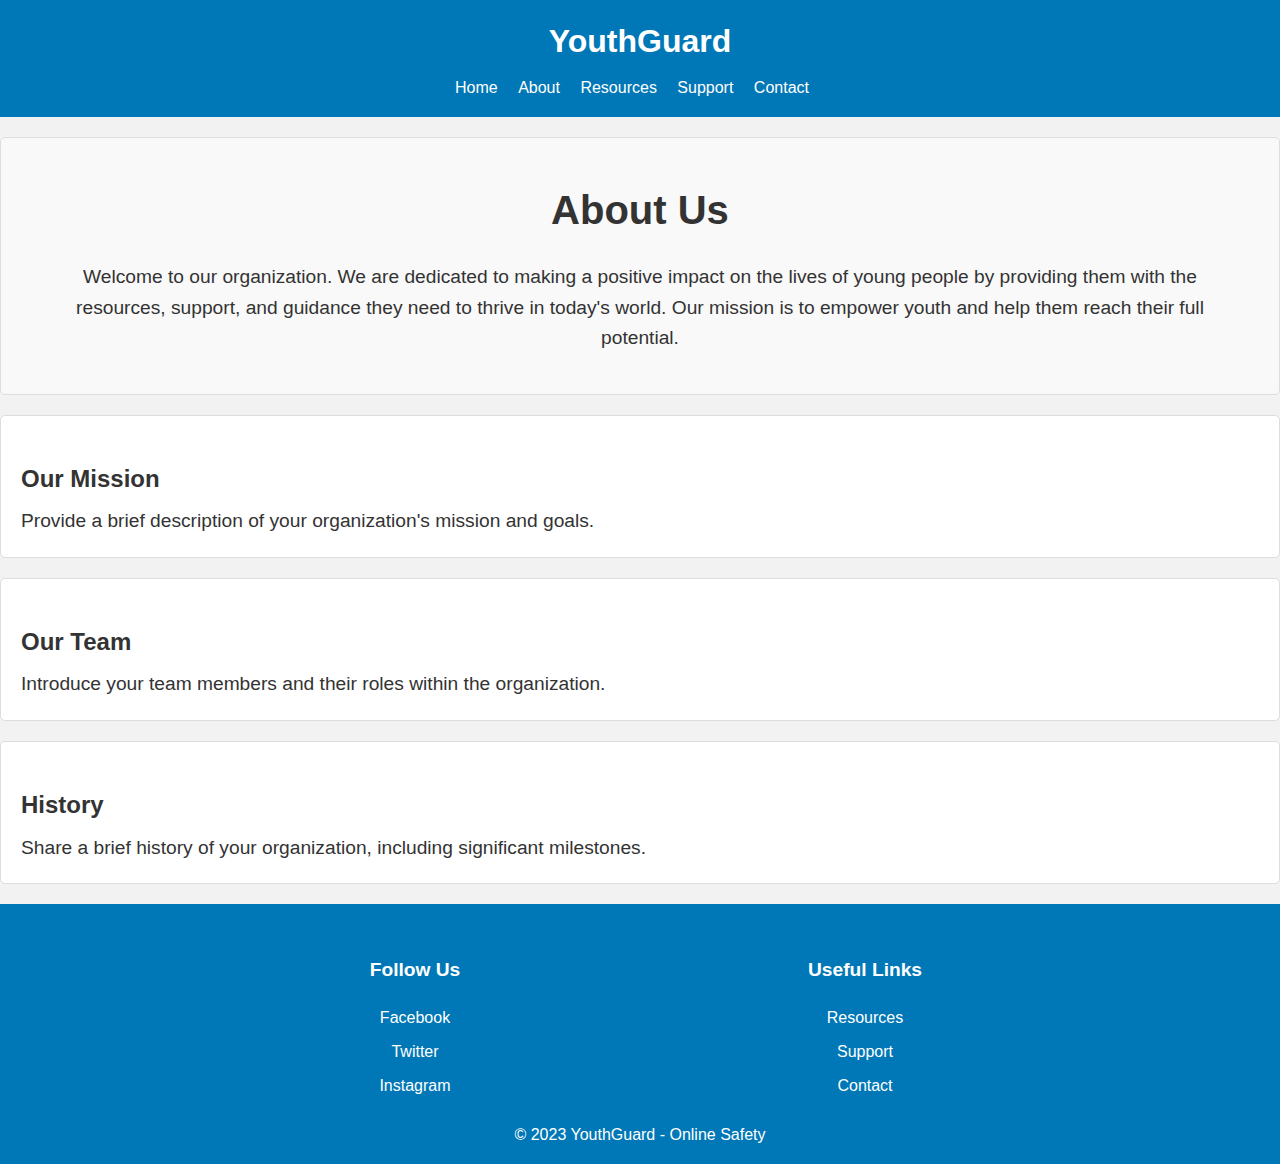
<file: Protecting Youth/about.html>
<!DOCTYPE html>
<html lang="en">
<head>
    <meta charset="UTF-8">
    <meta name="viewport" content="width=device-width, initial-scale=1.0">
    <title>About Us</title>
    <link rel="stylesheet" href="style.css">
</head>
<body>
    <header>
        <h1>YouthGuard</h1>
        <nav>
            <ul>
                <li><a href="http://127.0.0.1:5500/homepage.html">Home</a></li>
                <li><a href="http://127.0.0.1:5500/about.html">About</a></li>
                <li><a href="http://127.0.0.1:5500/help.html">Resources</a></li>
                <li><a href="http://127.0.0.1:5500/support.html">Support</a></li>
                <li><a href="http://127.0.0.1:5500/contact.html">Contact</a></li>
            </ul>
        </nav>
    </header> 

    <!-- Main Content Section -->
    <section id="about" class="sbox">
        <h2>About Us</h2>
        <p>Welcome to our organization. We are dedicated to making a positive impact on the lives of young people by providing them with the resources, support, and guidance they need to thrive in today's world. Our mission is to empower youth and help them reach their full potential.</p>
</section>

    <!-- About Content Section -->
    <section class="sbox">
        <h3>Our Mission</h3>
        <p>Provide a brief description of your organization's mission and goals.</p>
    </section>

    <section class="sbox">
        <h3>Our Team</h3>
        <p>Introduce your team members and their roles within the organization.</p>
    </section>

    <section class="sbox">
        <h3>History</h3>
        <p>Share a brief history of your organization, including significant milestones.</p>
    </section>

    <!-----Footer------>
    <footer>
        <div class="footer-content">
            <div class="follow-us">
                <h3>Follow Us</h3>
                <ul>
                    <li><a href="#">Facebook</a></li>
                    <li><a href="#">Twitter</a></li>
                    <li><a href="#">Instagram</a></li>
                </ul>
            </div>
            <div class="useful-links">
                <h3>Useful Links</h3>
                <ul>
                    <li><a href="#resources">Resources</a></li>
                    <li><a href="#support">Support</a></li>
                    <li><a href="#contact">Contact</a></li>
                </ul>
            </div>
        </div>
        <p>&copy; 2023 YouthGuard - Online Safety</p>
    </footer>
</body>
</html>
</file>
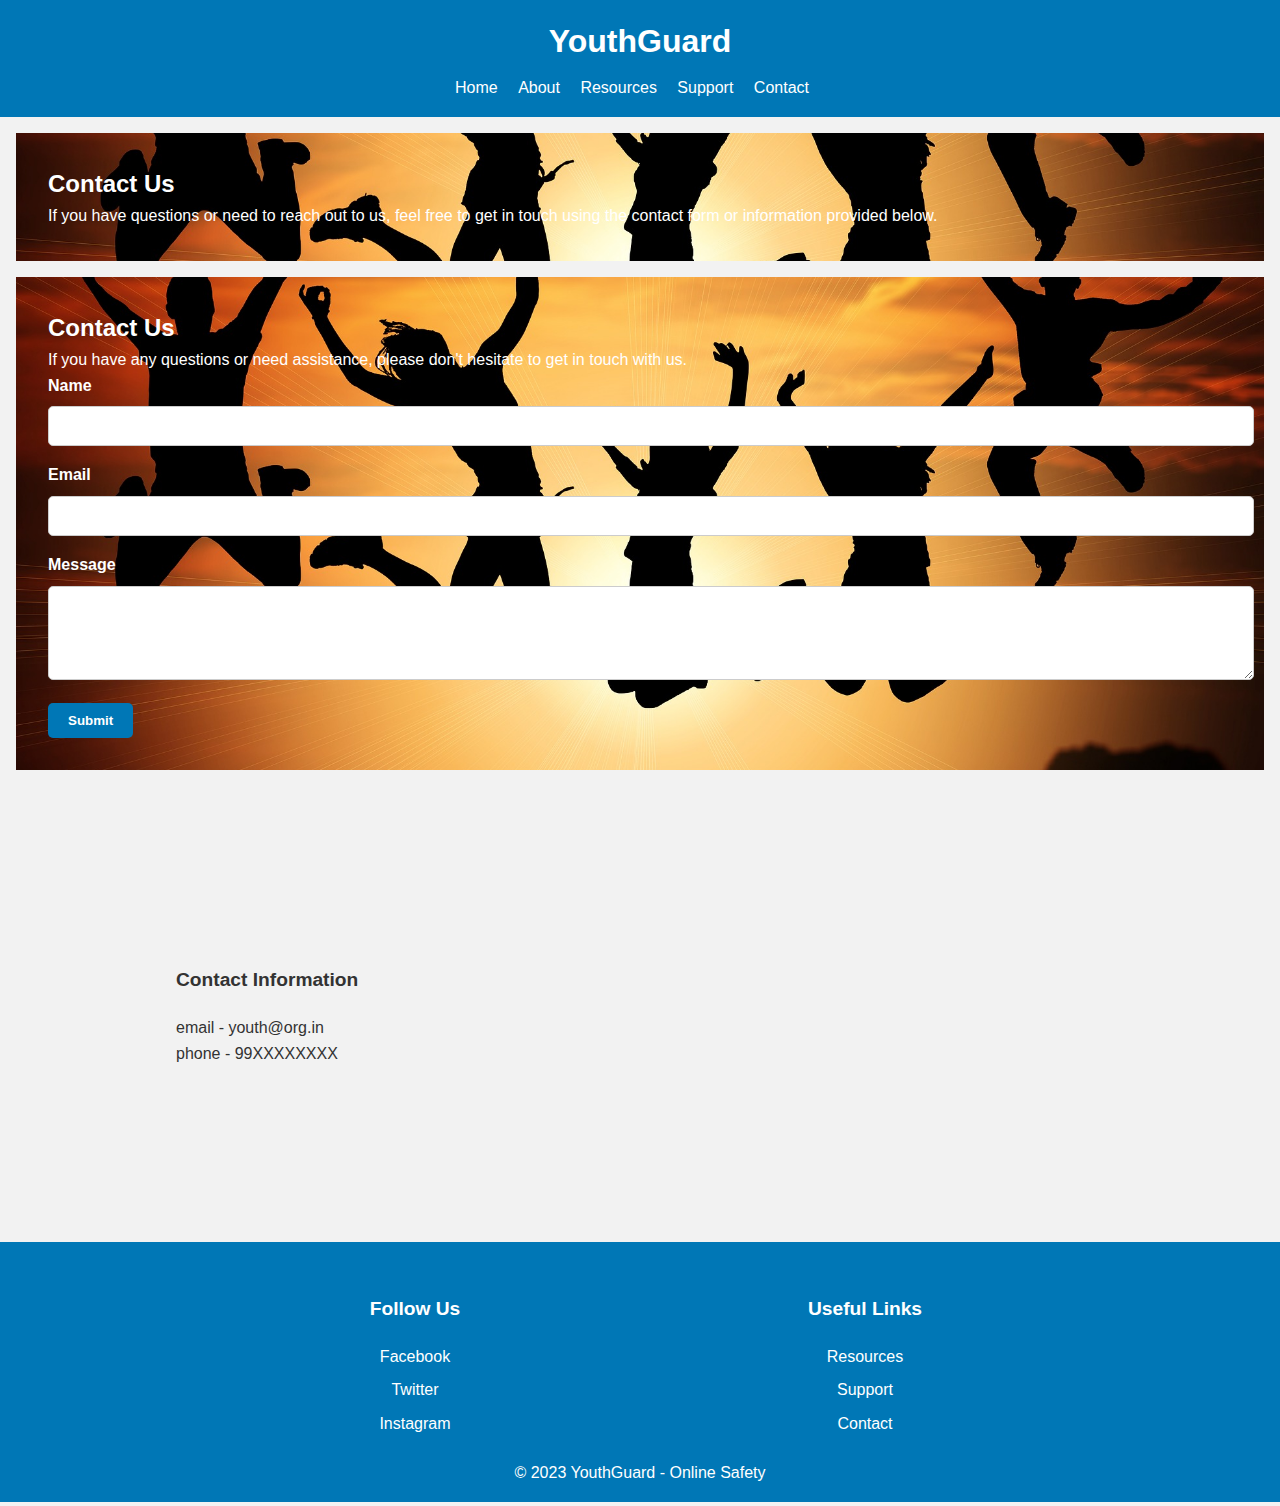
<file: Protecting Youth/contact.html>
<!DOCTYPE html>
<html lang="en">
<head>
    <meta charset="UTF-8">
    <meta name="viewport" content="width=device-width, initial-scale=1.0">
    <title>Contact Us</title>
    <link rel="stylesheet" href="style.css">
</head>
<body>
    <!-- Header Section (You can reuse the header from your main page) -->
    <header>
        <h1>YouthGuard</h1>
        <nav>
            <ul>
                <li><a href="http://127.0.0.1:5500/homepage.html">Home</a></li>
                <li><a href="http://127.0.0.1:5500/about.html">About</a></li>
                <li><a href="http://127.0.0.1:5500/help.html">Resources</a></li>
                <li><a href="http://127.0.0.1:5500/support.html">Support</a></li>
                <li><a href="http://127.0.0.1:5500/contact.html">Contact</a></li>
            </ul>
        </nav>
    </header> 

    <!-- Main Content Section -->
    <section id="contact" class="contactc">
        <h2>Contact Us</h2>
        <p>If you have questions or need to reach out to us, feel free to get in touch using the contact form or information provided below.</p>
    </section>

    <!-- Contact Form Section -->
    <section id="contact" class="section-box with-background">
        <h2>Contact Us</h2>
        <p>If you have any questions or need assistance, please don't hesitate to get in touch with us.</p>
        <form action="process_contact.php" method="post">
            <div class="form-group">
                <label for="name">Name</label>
                <input type="text" id="name" name="name" required>
            </div>
            <div class="form-group">
                <label for="email">Email</label>
                <input type="email" id="email" name="email" required>
            </div>
            <div class="form-group">
                <label for="message">Message</label>
                <textarea id="message" name="message" rows="4" required></textarea>
            </div>
            <button type="submit">Submit</button>
        </form>
    </section>
    
    
    

    <!-- Contact Information Section -->
    <section class="section-box">
        <h3>Contact Information</h3>
        <p> email - youth@org.in</p>
        <p>phone - 99XXXXXXXX</p>
        <!-- Include your contact details here -->
    </section>

     <!-----Footer------>
     <footer>
        <div class="footer-content">
            <div class="follow-us">
                <h3>Follow Us</h3>
                <ul>
                    <li><a href="#">Facebook</a></li>
                    <li><a href="#">Twitter</a></li>
                    <li><a href="#">Instagram</a></li>
                </ul>
            </div>
            <div class="useful-links">
                <h3>Useful Links</h3>
                <ul>
                    <li><a href="#resources">Resources</a></li>
                    <li><a href="#support">Support</a></li>
                    <li><a href="#contact">Contact</a></li>
                </ul>
            </div>
        </div>
        <p>&copy; 2023 YouthGuard - Online Safety</p>
    </footer>
</body>
</html>
</file>
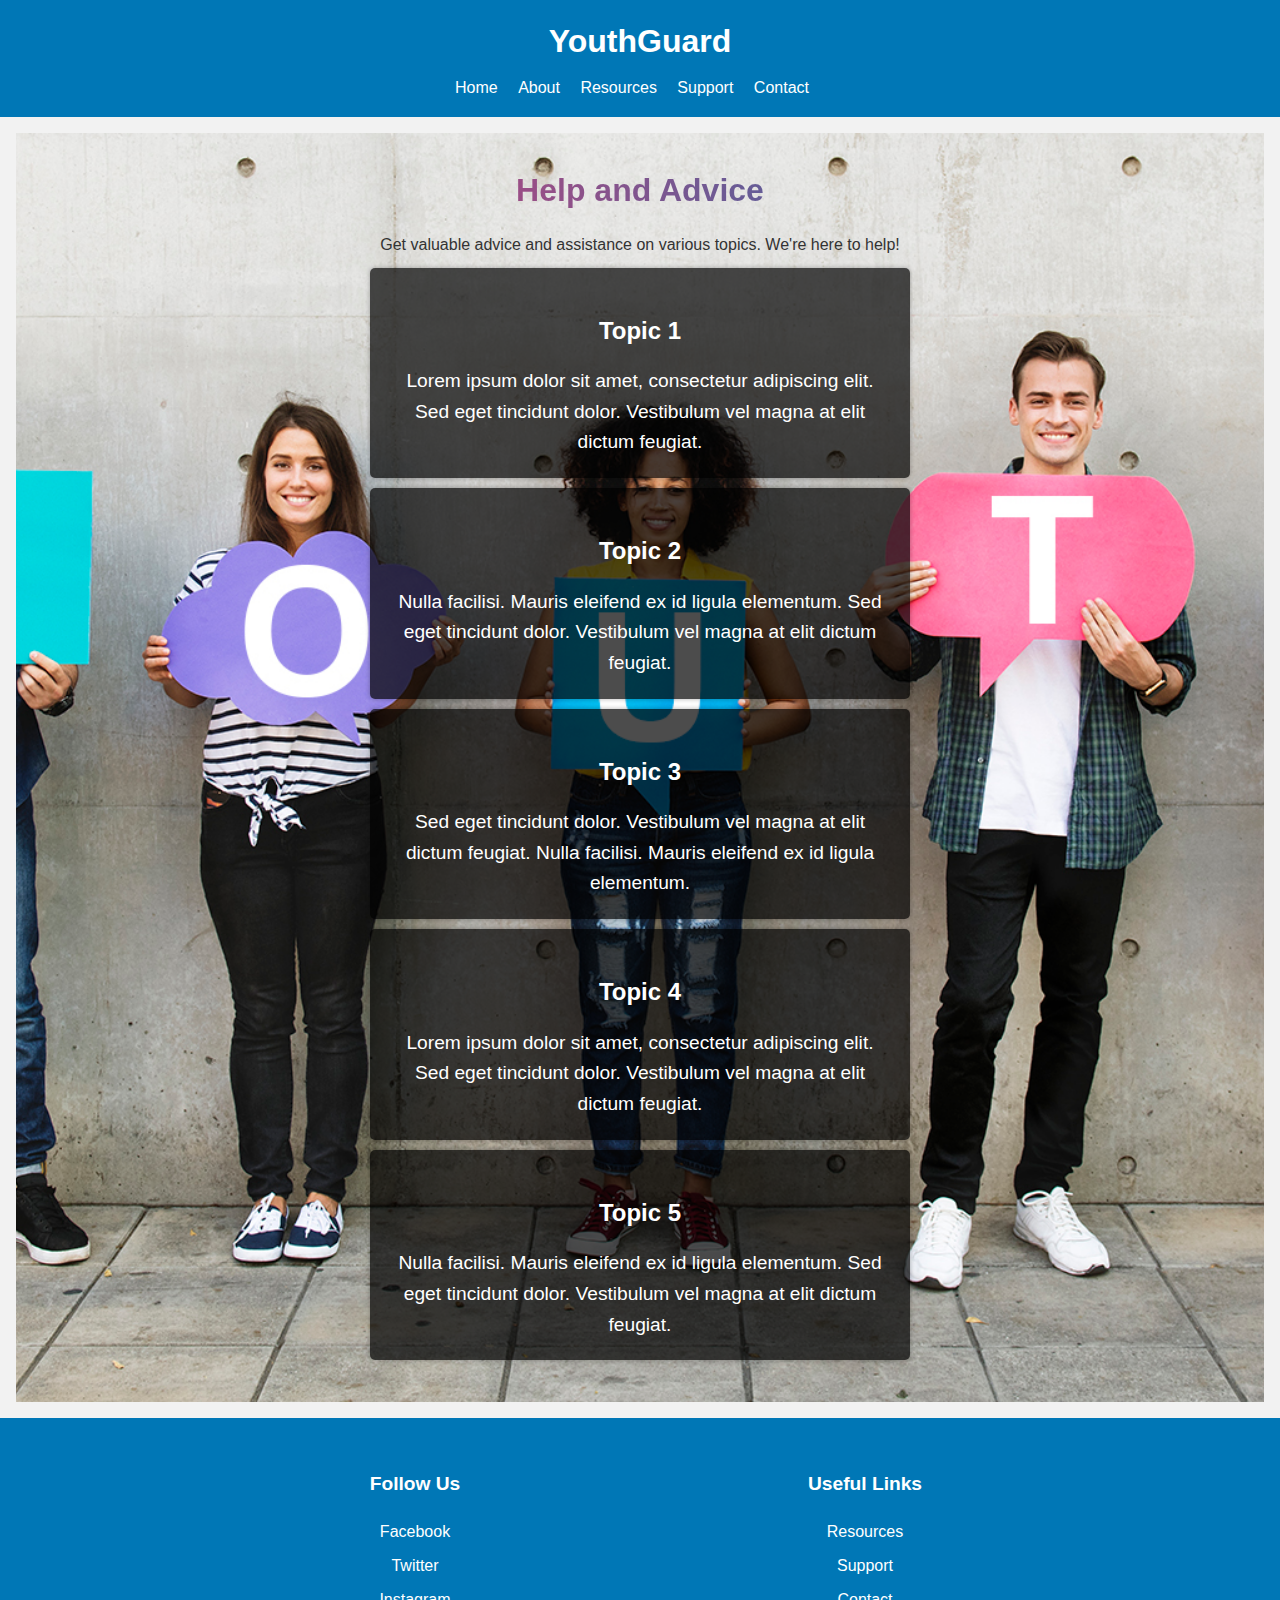
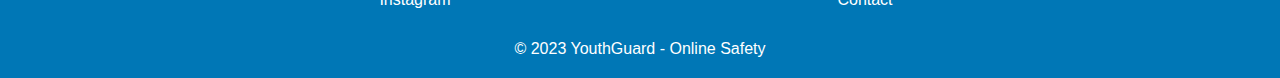
<file: Protecting Youth/help.html>
<!DOCTYPE html>
<html lang="en">
<head>
    <meta charset="UTF-8">
    <meta name="viewport" content="width=device-width, initial-scale=1.0">
    <title>Help and Advice</title>
    <link rel="stylesheet" href="style.css">
</head>
<body>
    <header>
        <h1>YouthGuard</h1>
        <nav>
            <ul>
                <li><a href="http://127.0.0.1:5500/homepage.html">Home</a></li>
                <li><a href="http://127.0.0.1:5500/about.html">About</a></li>
                <li><a href="http://127.0.0.1:5500/help.html">Resources</a></li>
                <li><a href="http://127.0.0.1:5500/support.html">Support</a></li>
                <li><a href="http://127.0.0.1:5500/contact.html">Contact</a></li>
            </ul>
        </nav>
    </header>         
   
        </header>
    
        <!-- Main Content Section -->
        <section id="help-advice" class="section-box with-background">
            <h2>Help and Advice</h2>
            <p>Get valuable advice and assistance on various topics. We're here to help!</p>
            <div class="help-box">
                <h3>Topic 1</h3>
                <p>Lorem ipsum dolor sit amet, consectetur adipiscing elit. Sed eget tincidunt dolor. Vestibulum vel magna at elit dictum feugiat.</p>
            </div>
            <div class="help-box">
                <h3>Topic 2</h3>
                <p>Nulla facilisi. Mauris eleifend ex id ligula elementum. Sed eget tincidunt dolor. Vestibulum vel magna at elit dictum feugiat.</p>
            </div>
            <div class="help-box">
                <h3>Topic 3</h3>
                <p>Sed eget tincidunt dolor. Vestibulum vel magna at elit dictum feugiat. Nulla facilisi. Mauris eleifend ex id ligula elementum.</p>
            </div>
            
            <div class="help-box">
                <h3>Topic 4</h3>
                <p>Lorem ipsum dolor sit amet, consectetur adipiscing elit. Sed eget tincidunt dolor. Vestibulum vel magna at elit dictum feugiat.</p>
            </div>
            <div class="help-box">
                <h3>Topic 5</h3>
                <p>Nulla facilisi. Mauris eleifend ex id ligula elementum. Sed eget tincidunt dolor. Vestibulum vel magna at elit dictum feugiat.</p>
            </div>
        </section>
    
        
    
    

    
     <!-----Footer------>
     <footer>
        <div class="footer-content">
            <div class="follow-us">
                <h3>Follow Us</h3>
                <ul>
                    <li><a href="#">Facebook</a></li>
                    <li><a href="#">Twitter</a></li>
                    <li><a href="#">Instagram</a></li>
                </ul>
            </div>
            <div class="useful-links">
                <h3>Useful Links</h3>
                <ul>
                    <li><a href="#resources">Resources</a></li>
                    <li><a href="#support">Support</a></li>
                    <li><a href="#contact">Contact</a></li>
                </ul>
            </div>
        </div>
        <p>&copy; 2023 YouthGuard - Online Safety</p>
    </footer>
</body>
</html>
</file>
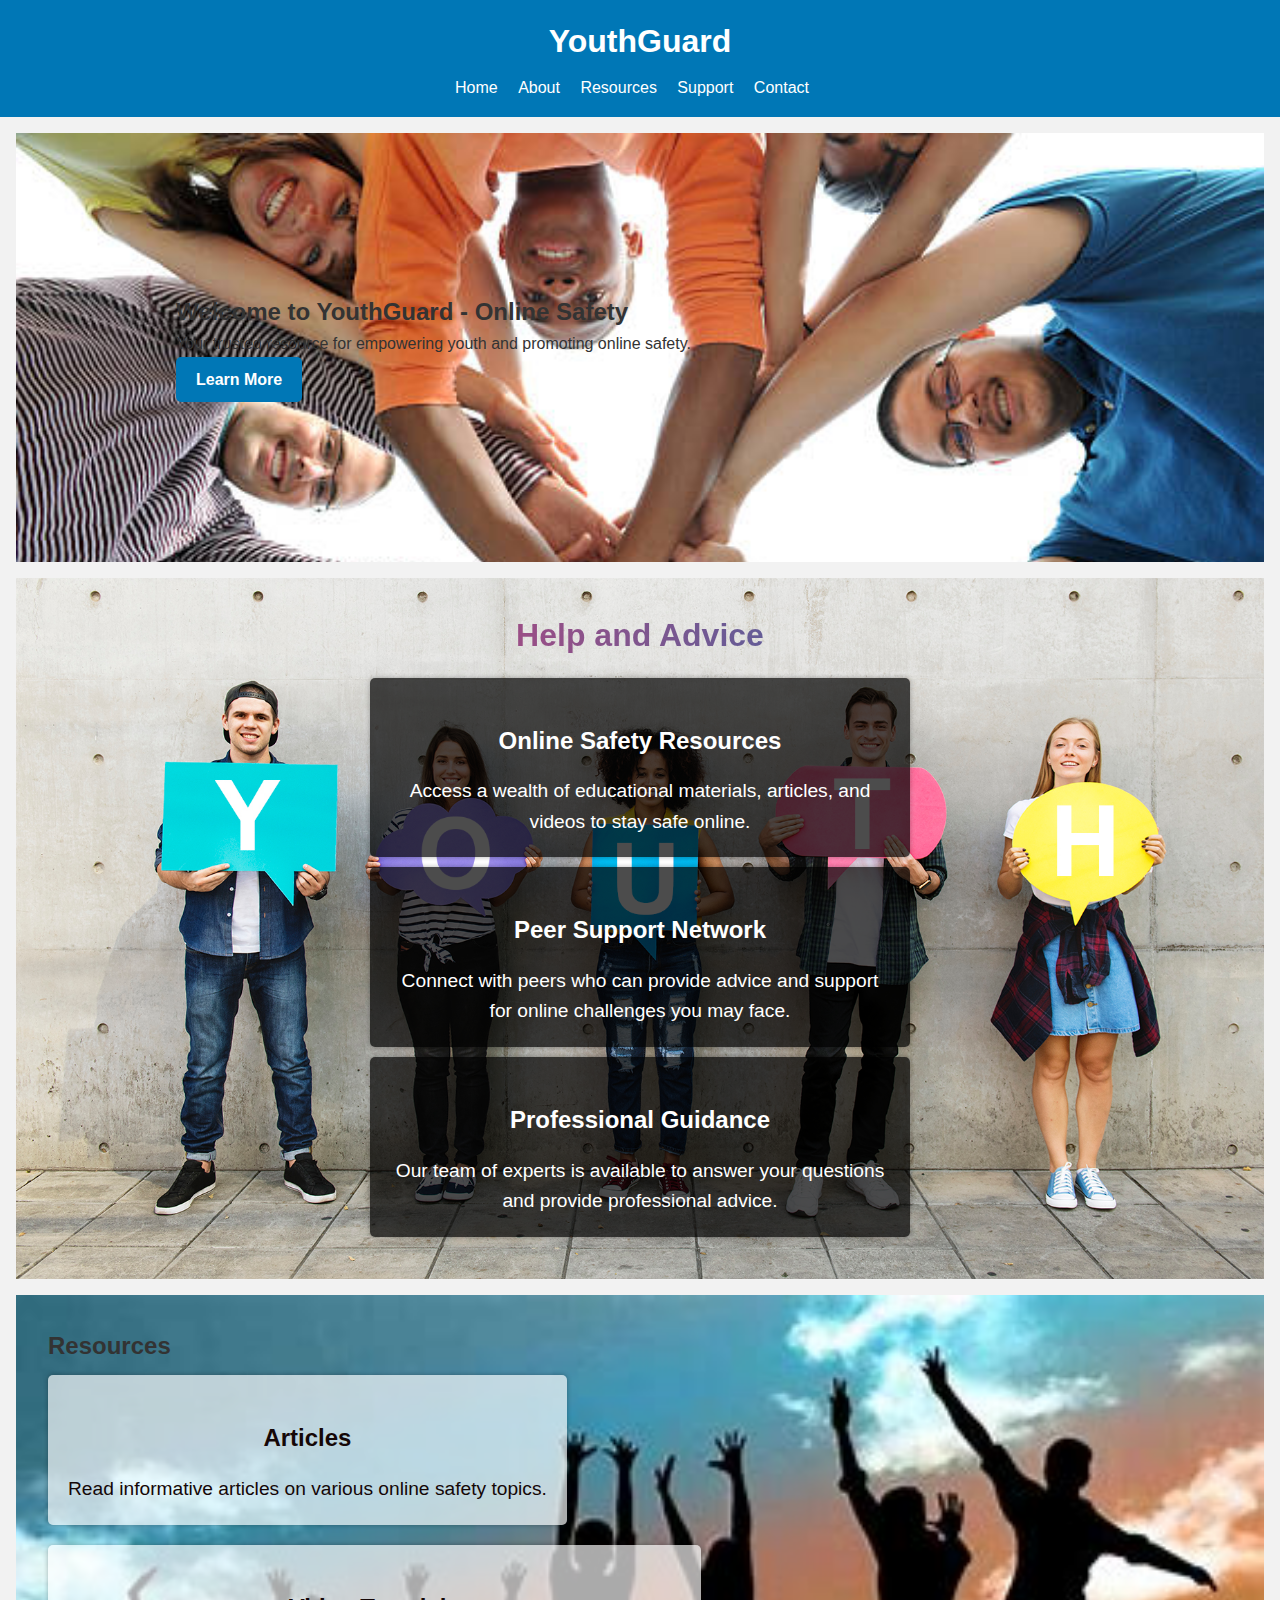
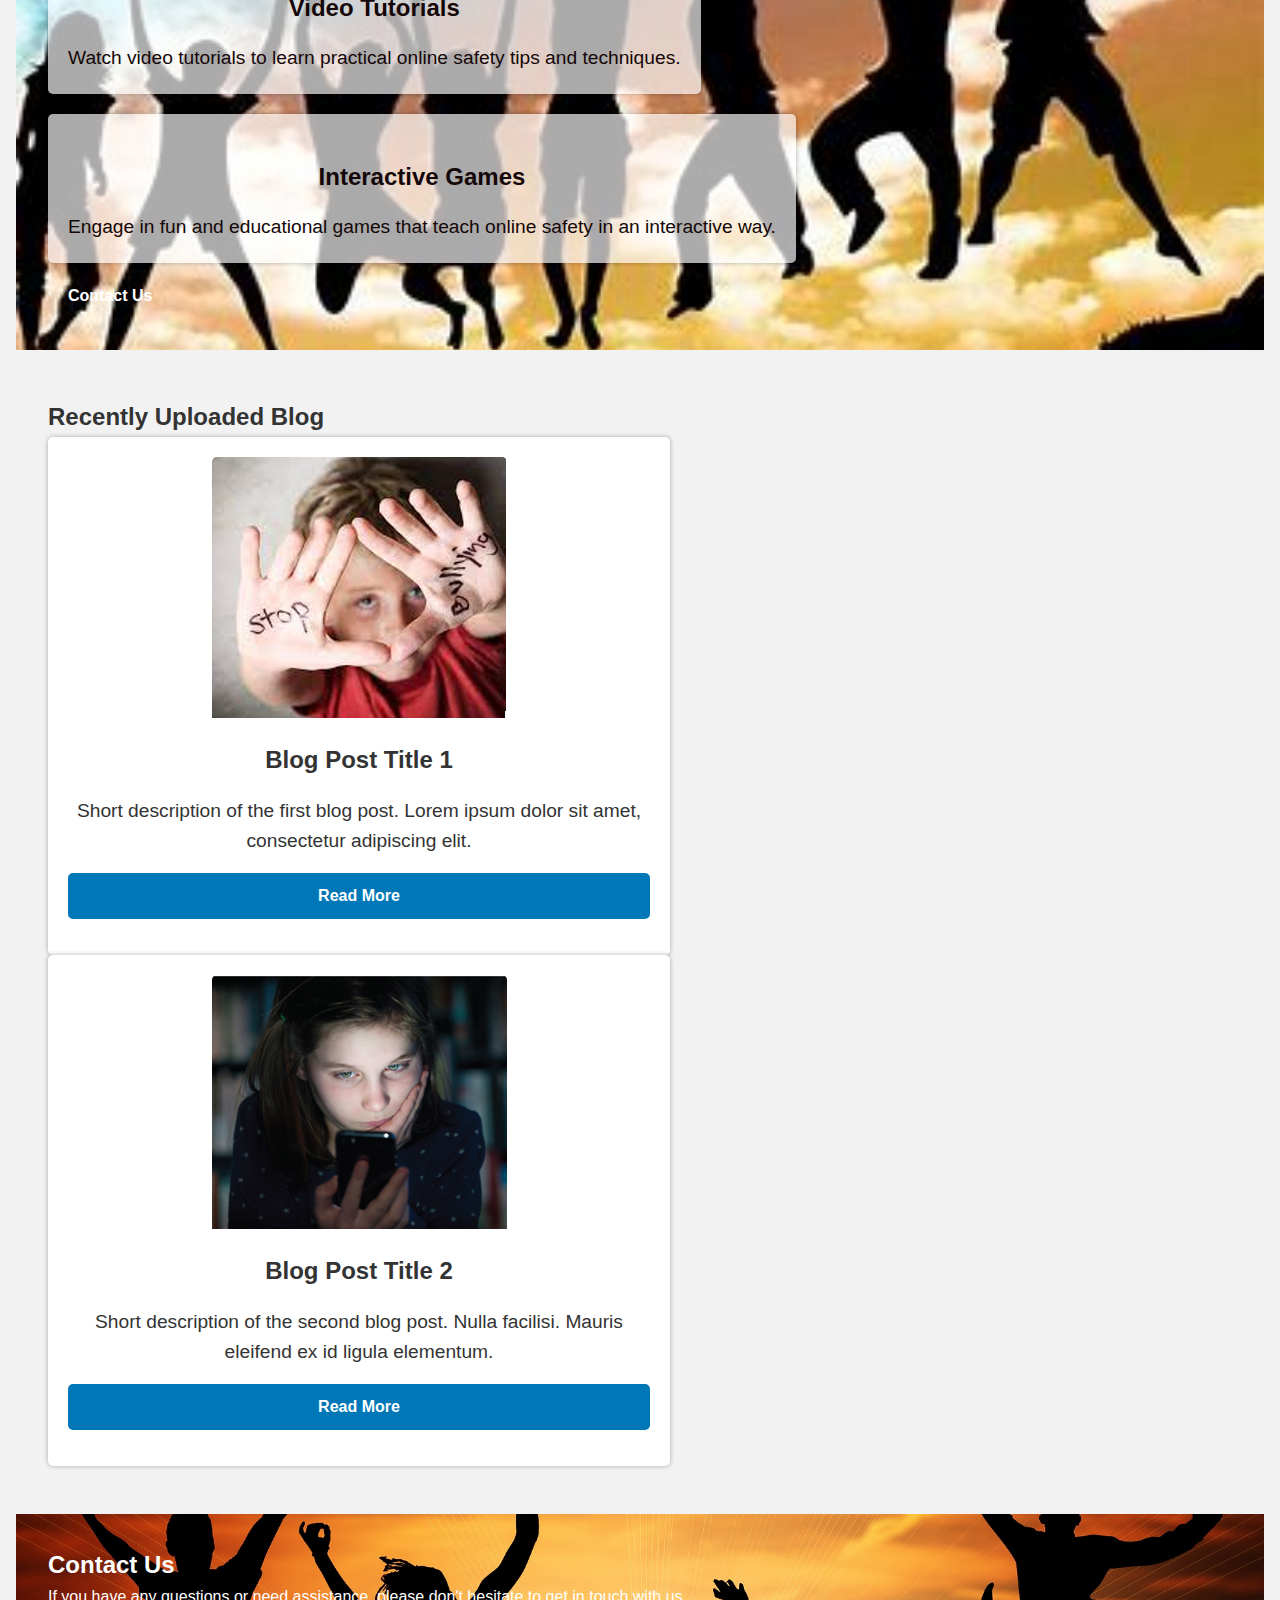
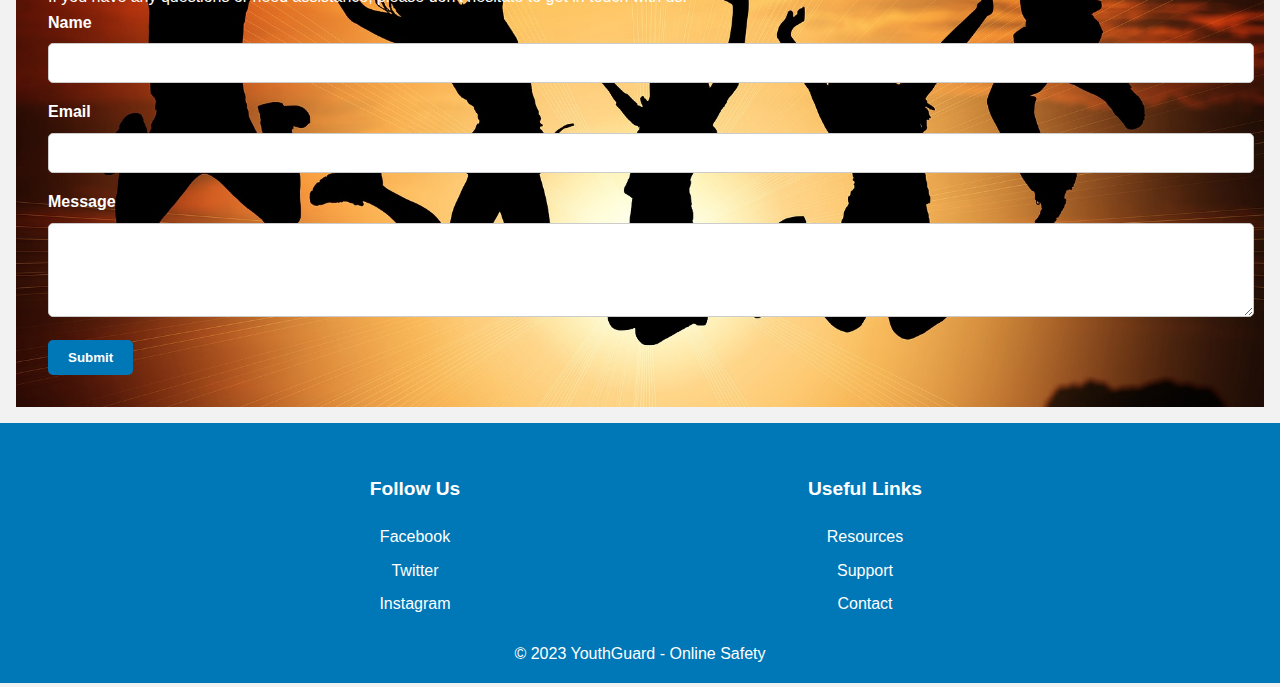
<file: Protecting Youth/homepage.html>
<!DOCTYPE html>
<html lang="en">
<head>
    <meta charset="UTF-8">
    <meta name="viewport" content="width=device-width, initial-scale=1.0">
    <title>YouthGuard - Online Safety</title>
    <link rel="stylesheet" href="style.css">
</head>
<body>
    <header>
        <h1>YouthGuard</h1>
        <nav>
            <ul>
                <li><a href="http://127.0.0.1:5500/homepage.html">Home</a></li>
                <li><a href="http://127.0.0.1:5500/about.html">About</a></li>
                <li><a href="http://127.0.0.1:5500/help.html">Resources</a></li>
                <li><a href="http://127.0.0.1:5500/support.html">Support</a></li>
                <li><a href="http://127.0.0.1:5500/contact.html">Contact</a></li>
            </ul>
        </nav>
    </header>

    <section id="home" style="background-image: url('images/welcome');">
        <h2>Welcome to YouthGuard - Online Safety</h2>
        <p>Your trusted resource for empowering youth and promoting online safety.</p>
        <a href="#about" class="cta-button">Learn More</a>
    </section>



    <section id="help-advice">
        <h2>Help and Advice</h2>
        <div class="help-box">
            <h3>Online Safety Resources</h3>
            <p>Access a wealth of educational materials, articles, and videos to stay safe online.</p>
        </div>
        <div class="help-box">
            <h3>Peer Support Network</h3>
            <p>Connect with peers who can provide advice and support for online challenges you may face.</p>
        </div>
        <div class="help-box">
            <h3>Professional Guidance</h3>
            <p>Our team of experts is available to answer your questions and provide professional advice.</p>
        </div>
        
    </section>


    <section id="resources" style="background-image: url('images/resorces2');">
        <h2>Resources</h2>
        <div class="resource-box">
            <h3>Articles</h3>
            <p>Read informative articles on various online safety topics.</p>
        </div>
        <div class="resource-box">
            <h3>Video Tutorials</h3>
            <p>Watch video tutorials to learn practical online safety tips and techniques.</p>
        </div>
        <div class="resource-box">
            <h3>Interactive Games</h3>
            <p>Engage in fun and educational games that teach online safety in an interactive way.</p>
        </div>
        <a href="#contact" class="cta-button">Contact Us</a>
    </section>

   
<section id="recent-blogs">
    <h2>Recently Uploaded Blog</h2>
    <div class="blog-post">
        <img src="images/blog1.png" alt="Blog Post 1">
        <h3>Blog Post Title 1</h3>
        <p>Short description of the first blog post. Lorem ipsum dolor sit amet, consectetur adipiscing elit.</p>
        <a href="#">Read More</a>
    </div>
    <div class="blog-post">
        <img src="images/blog.png" alt="Blog Post 2">
        <h3>Blog Post Title 2</h3>
        <p>Short description of the second blog post. Nulla facilisi. Mauris eleifend ex id ligula elementum.</p>
        <a href="#">Read More</a>
    </div>
    
</section>


    <!-- ... (previous code) -->

<section id="contact" class="section-box with-background">
    <h2>Contact Us</h2>
    <p>If you have any questions or need assistance, please don't hesitate to get in touch with us.</p>
    <form action="process_contact.php" method="post">
        <div class="form-group">
            <label for="name">Name</label>
            <input type="text" id="name" name="name" required>
        </div>
        <div class="form-group">
            <label for="email">Email</label>
            <input type="email" id="email" name="email" required>
        </div>
        <div class="form-group">
            <label for="message">Message</label>
            <textarea id="message" name="message" rows="4" required></textarea>
        </div>
        <button type="submit">Submit</button>
    </form>
</section>



    <!-----Footer------>
    <footer>
        <div class="footer-content">
            <div class="follow-us">
                <h3>Follow Us</h3>
                <ul>
                    <li><a href="#">Facebook</a></li>
                    <li><a href="#">Twitter</a></li>
                    <li><a href="#">Instagram</a></li>
                </ul>
            </div>
            <div class="useful-links">
                <h3>Useful Links</h3>
                <ul>
                    <li><a href="#resources">Resources</a></li>
                    <li><a href="#support">Support</a></li>
                    <li><a href="#contact">Contact</a></li>
                </ul>
            </div>
        </div>
        <p>&copy; 2023 YouthGuard - Online Safety</p>
    </footer>
</body>
</html>
</file>
<file: Protecting Youth/style.css>
/* Reset some default styles */
body, h1, h2, p, ul, li {
    margin: 0;
    padding: 0;
}

/* Apply a background color and set text styles */
body {
    font-family: Arial, sans-serif;
    background-color: #f2f2f2;
    color: #333;
    line-height: 1.6;
}

/* Style the header */
header {
    background-color: #0077b6;
    color: #ffffff;
    padding: 1rem 0;
    text-align: center;
}

header h1 {
    font-size: 2rem;
    margin-bottom: 0.5rem;
}

header nav ul {
    list-style: none;
}

header nav ul li {
    display: inline;
    margin-right: 1rem;
}

header nav a {
    text-decoration: none;
    color: #ffffff;
}

/* Style sections */
section {
    padding: 10rem;
    margin: 1rem;
    background-size: cover; /* Add this line to make the background image cover the entire section */
}

/* Style the footer */
/* ... (previous styles) */

/* Style the footer */
footer {
    background-color: #0077b6;
    color: #ffffff;
    text-align: center;
    padding: 1rem 0;
}

/* Style the footer content */
.footer-content {
    display: flex;
    justify-content: space-between;
    align-items: flex-start;
    max-width: 900px;
    margin: 0 auto;
    padding: 1rem;
}

/* Style the "Follow Us" and "Useful Links" sections */
.follow-us, .useful-links {
    flex: 1;
    margin: 0 1rem;
}

/* Style the heading and links */
h3 {
    font-size: 1.2rem;
}

ul {
    list-style: none;
}

li {
    margin-bottom: 0.5rem;
}

a {
    color: #ffffff;
    text-decoration: none;
}


/* Add a button style for the CTA button */
.cta-button {
    display: inline-block;
    background-color: #0077b6;
    color: #fff;
    padding: 10px 20px;
    text-align: center;
    text-decoration: none;
    border-radius: 5px;
    font-weight: bold;
    transition: background-color 0.3s;
}

.cta-button:hover {
    background-color: #005b8e;
}

/*-----help-----*/

/* ... (previous styles) */

/* Style the "Help and Advice" section */
#help-advice {
    padding: 2rem;
    margin: 1rem;
    background-color: #f2f2f2;
    text-align: center;
}

/* Style the "Help Boxes" */
.help-box {
    background-color: #0077b6;
    color: #fff;
    padding: 20px;
    border-radius: 5px;
    margin: 10px auto;
    max-width: 500px;
    text-align: center;
    box-shadow: 0 0 5px rgba(0, 0, 0, 0.3);
}

.help-box h3 {
    font-size: 1.5rem;
    margin-bottom: 1rem;
}

.help-box p {
    font-size: 1.2rem;
}

/* Style the CTA button */
#help-advice .cta-button {
    display: inline-block;
    background-color: #0077b6;
    color: #fff;
    padding: 10px 20px;
    text-align: center;
    text-decoration: none;
    border-radius: 5px;
    font-weight: bold;
    transition: background-color 0.3s;
}

#help-advice .cta-button:hover {
    background-color: #005b8e;
}


/* ... (previous styles) */

/* Style the "Resources" section */
#resources {
    padding: 2rem;
    margin: 1rem;
    background-color: #f2f2f2;
    display: flex;
    flex-direction: column;
    align-items: flex-start;
}

/* Style the "Resource Boxes" */
.resource-box {
    background-color: rgba(255, 255, 255, 0.668); /* Add a semi-transparent white background for boxes */
    color: #150707;
    padding: 20px;
    border-radius: 5px;
    margin: 10px 10px 10px 0;
    max-width: 900px;
    text-align: center;
    box-shadow: 0 0 5px rgba(0, 0, 0, 0.3);
    
}


.resource-box h3 {
    font-size: 1.5rem;
    margin-bottom: 1rem;
}

.resource-box p {
    font-size: 1.2rem;
}

/* Style the CTA button */
#resources .cta-button {
    display: inline-block;
    background-color: transparent;
    color: #fff;
    padding: 10px 20px;
    text-align: center;
    text-decoration: none;
    border-radius: 5px;
    font-weight: bold;
    transition: background-color 0.3s;
}

#resources .cta-button:hover {
    background-color: #005b8e;
}


/* ... (previous styles) */

/* Style the "Recently Uploaded Blog" section */
#recent-blogs {
    padding: 2rem;
    margin: 1rem;
    background-color: #f2f2f2;
}

.blog-container {
    display: flex;
    justify-content: center;
}

/* Style the individual "Blog Posts" */
.blog-post {
    background-color: #fff;
    color: #333;
    padding: 20px;
    border-radius: 5px;
    width: calc(50% - 10px); /* 50% width for each blog post */
    box-shadow: 0 0 5px rgba(0, 0, 0, 0.3);
    text-align: center;
}



.blog-post img {
    max-width: 100%;
    height: auto;
    border-radius: 5px 5px 0 0;
}

.blog-post h3 {
    font-size: 1.5rem;
    margin: 1rem 0;
}

.blog-post p {
    font-size: 1.2rem;
}

.blog-post a {
    display: block;
    background-color: #0077b6;
    color: #fff;
    padding: 10px 20px;
    text-align: center;
    text-decoration: none;
    border-radius: 5px;
    font-weight: bold;
    margin: 1rem 0;
    transition: background-color 0.3s;
}

.blog-post a:hover {
    background-color: #005b8e;
}


/* ... (previous styles) */

/* Style the form elements */
#contact {
    padding: 2rem;
    margin: 1rem;
    background-image: url('images/youth.jpg'); /* Replace with your image file path */
    background-size: cover;
    background-position: center;
    background-repeat: no-repeat;
    color: #fff; /* Text color for better contrast on the background */
}
.form-group {
    margin-bottom: 1rem;
}

.form-group label {
    display: block;
    font-weight: bold;
    margin-bottom: 0.5rem;
}

.form-group input,
.form-group textarea {
    width: 100%;
    padding: 10px;
    border: 1px solid #ccc;
    border-radius: 5px;
    font-size: 1rem;
}

.form-group textarea {
    resize: vertical; /* Allows vertical resizing of the textarea */
}

button {
    background-color: #0077b6;
    color: #fff;
    padding: 10px 20px;
    border: none;
    border-radius: 5px;
    font-weight: bold;
    cursor: pointer;
    transition: background-color 0.3s;
}

button:hover {
    background-color: #005b8e;
}

#help-advice {
    padding: 2rem;
    margin: 1rem;
    background-image: url('images/help.jpg'); /* Replace with your image file path */
    background-size: cover;
    background-position: center;
    background-repeat: no-repeat;
   /* Text color for better contrast on the background */
}

/* ... (previous styles) */

/* Style the individual "Help Boxes" with transparency */
.help-box {
    background-color: rgba(0, 0, 0, 0.7); /* Semi-transparent black background */
}

#help-advice h2 {
    background: linear-gradient(to right, #ff3366, #0077b6); /* Replace with your gradient colors */
    -webkit-background-clip: text;
    color: transparent;
    font-size: 2rem;
    margin-bottom: 1rem;
}
/* ... (previous styles) */

/* Style section boxes */
.support-box {
   
    background: rgba(150, 193, 216, 0.7) url('images/y') no-repeat center/cover;
    padding: 20px;
    margin: 20px;
    border: 1px solid #ddd;
    border-radius: 5px;
    color: #ec2966;
}

.support-box h3 {
    font-size: 1.5rem;
    margin-bottom: 0.5rem;
   
}

.support-box p {
    font-size: 1.2rem;
}

/* Style the "Support" section with a background image */
#support {
    background-image: url('support-background.jpg'); /* Replace with your image file path */
    background-size: cover;
    background-position: center;
    background-repeat: no-repeat;
    color: #100e0e; /* Text color for better contrast on the background */
}

/* ... (continue with other styles) */
/* Style the "About Us" section */
#about {
    background: #f9f9f9;
    padding: 40px;
    border: 1px solid #ddd;
    border-radius: 5px;
    text-align: center;
}

#about h2 {
    font-size: 2.5rem;
    margin-bottom: 20px;
}

#about p {
    font-size: 1.2rem;
    margin: 0;
}

/* Style other sections on the "About" page */
.sbox {
    background: #fff;
    padding: 20px;
    border: 1px solid #ddd;
    border-radius: 5px;
    margin: 20px 0;
}

.sbox h3 {
    font-size: 1.5rem;
    margin-bottom: 0.5rem;
}

.sbox p {
    font-size: 1.2rem;
    margin: 0;
}

.contactc{
    background-color: #89c4e3;
}
</file>
